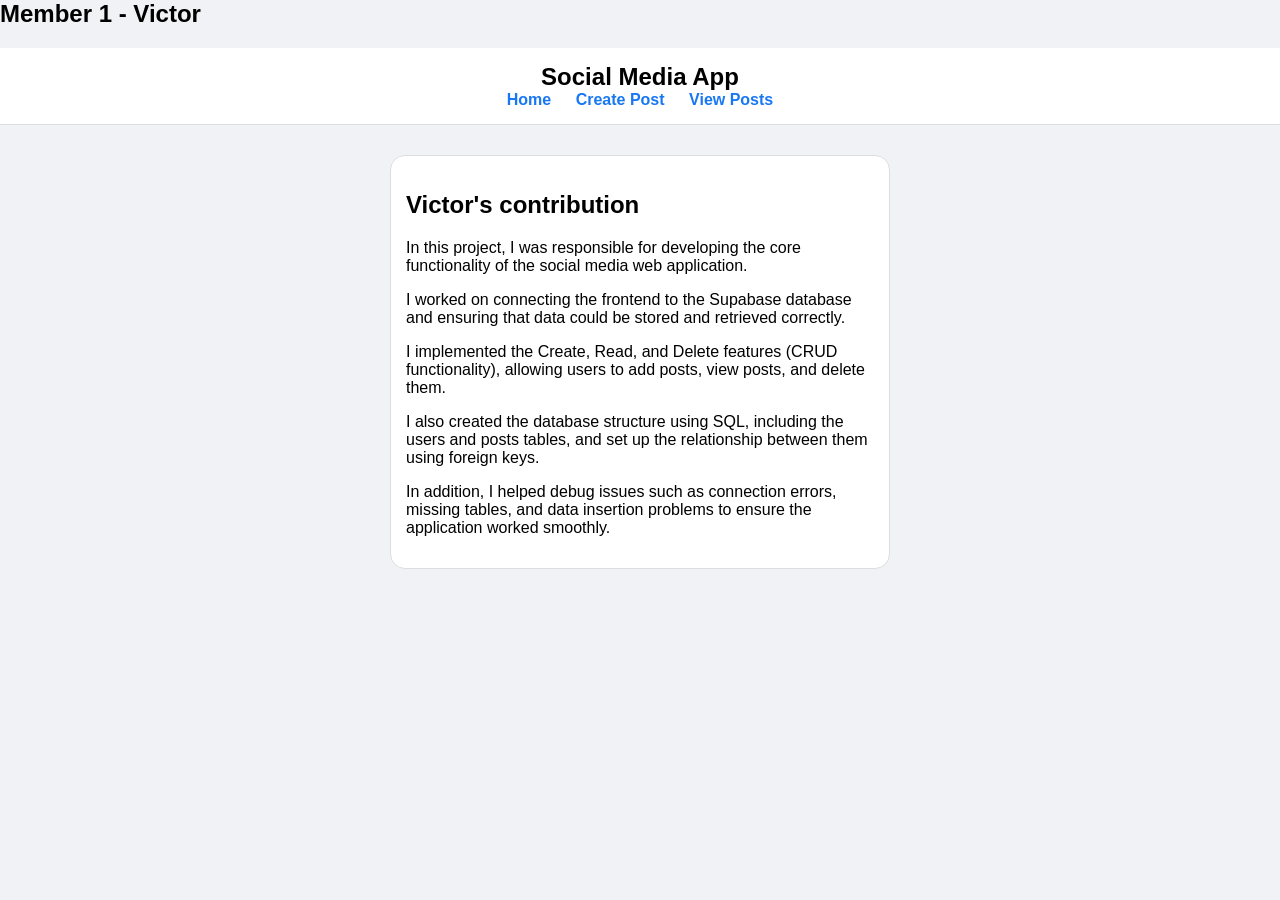
<file: member1.html>
<h2>Member 1 - Victor</h2>
<!DOCTYPE html>
<html>
<head>
    <title>Member 1</title>
    <link rel="stylesheet" href="styles.css">
</head>

<body>

<!-- NAVBAR -->
<div class="navbar">
    <h2>Social Media App</h2>
    <a href="index.html">Home</a>
    <a href="create-post.html">Create Post</a>
    <a href="view-posts.html">View Posts</a>
</div>

<!-- CONTENT -->
<div class="container">

    <div class="form-card">
        <h2>Victor's contribution</h2>

        <p>
            In this project, I was responsible for developing the core functionality of the social media web application.
        </p>

        <p>
            I worked on connecting the frontend to the Supabase database and ensuring that data could be stored and retrieved correctly.
        </p>

        <p>
            I implemented the Create, Read, and Delete features (CRUD functionality), allowing users to add posts, view posts, and delete them.
        </p>

        <p>
            I also created the database structure using SQL, including the users and posts tables, and set up the relationship between them using foreign keys.
        </p>

        <p>
            In addition, I helped debug issues such as connection errors, missing tables, and data insertion problems to ensure the application worked smoothly.
        </p>

    </div>

</div>

</body>
</html>
</file>
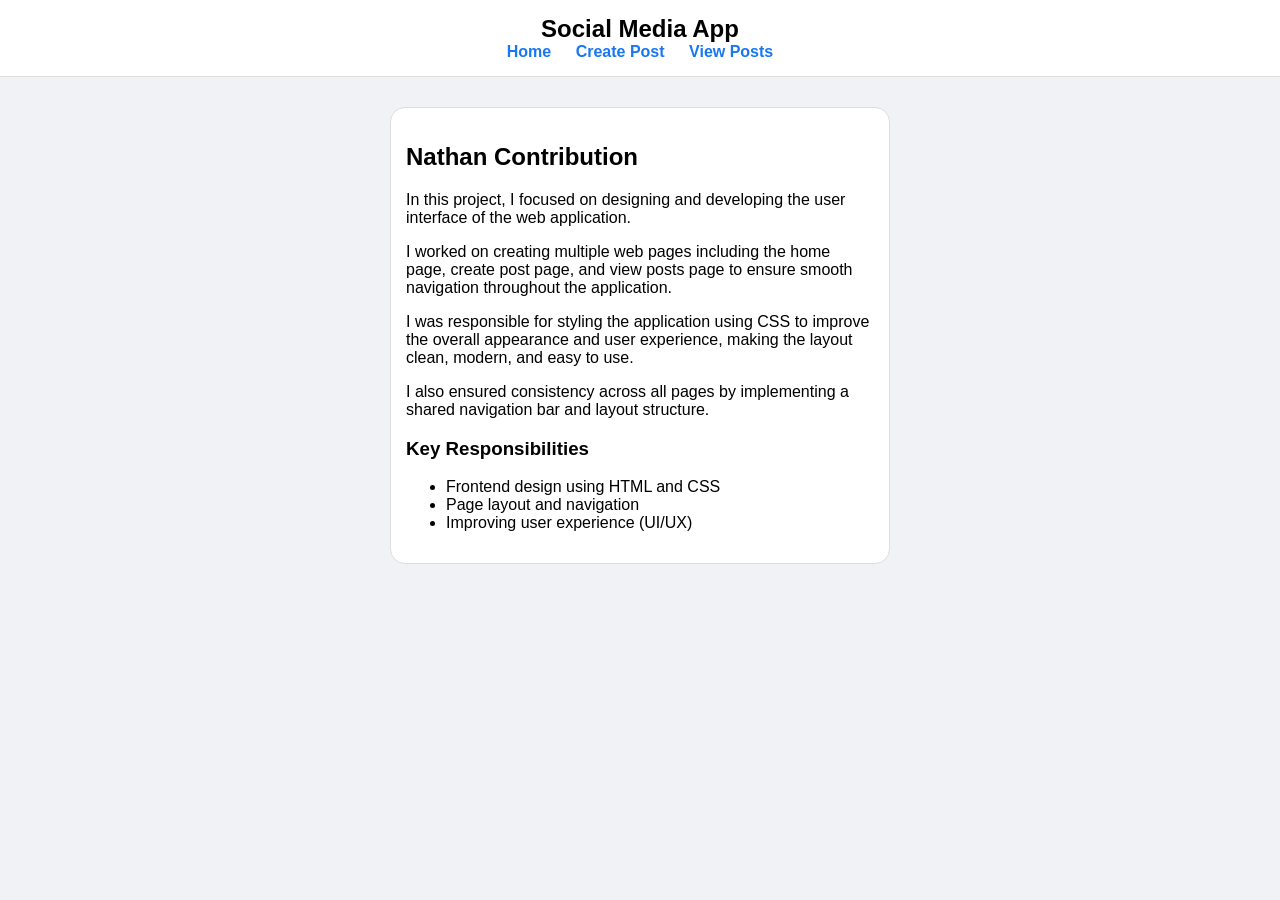
<file: member2.html>
<!DOCTYPE html>
<html>
<head>
    <title>Member 2</title>
    <link rel="stylesheet" href="styles.css">
</head>

<body>

<!-- NAVBAR -->
<div class="navbar">
    <h2>Social Media App</h2>
    <a href="index.html">Home</a>
    <a href="create-post.html">Create Post</a>
    <a href="view-posts.html">View Posts</a>
</div>

<!-- CONTENT -->
<div class="container">

    <div class="form-card">
        <h2>Nathan Contribution</h2>

        <p>
            In this project, I focused on designing and developing the user interface of the web application.
        </p>

        <p>
            I worked on creating multiple web pages including the home page, create post page, and view posts page to ensure smooth navigation throughout the application.
        </p>

        <p>
            I was responsible for styling the application using CSS to improve the overall appearance and user experience, making the layout clean, modern, and easy to use.
        </p>

        <p>
            I also ensured consistency across all pages by implementing a shared navigation bar and layout structure.
        </p>

        <h3>Key Responsibilities</h3>
        <ul>
            <li>Frontend design using HTML and CSS</li>
            <li>Page layout and navigation</li>
            <li>Improving user experience (UI/UX)</li>
        </ul>

    </div>

</div>

</body>
</html>
</file>
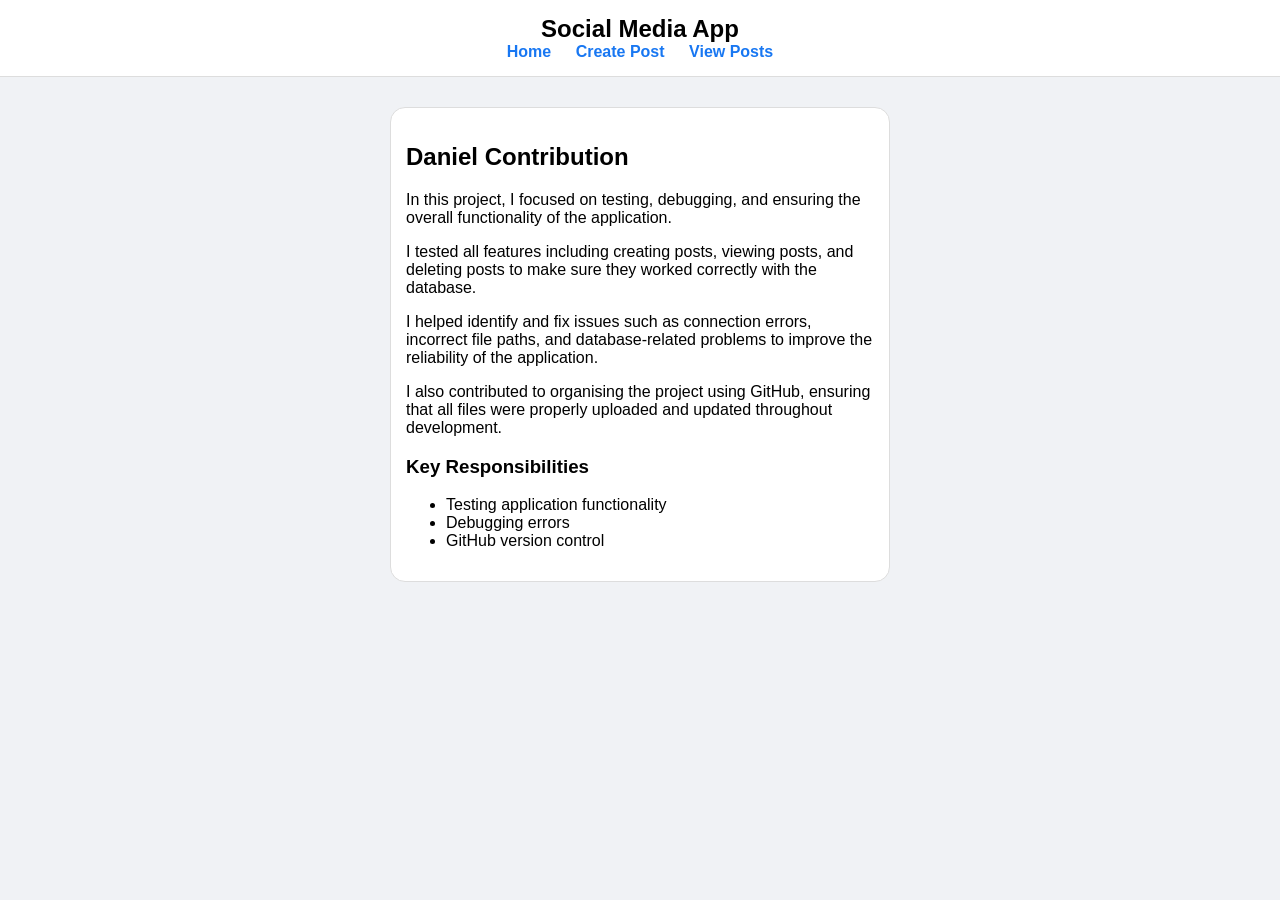
<file: member3.html>
<!DOCTYPE html>
<html>
<head>
    <title>Member 3</title>
    <link rel="stylesheet" href="styles.css">
</head>

<body>

<!-- NAVBAR -->
<div class="navbar">
    <h2>Social Media App</h2>
    <a href="index.html">Home</a>
    <a href="create-post.html">Create Post</a>
    <a href="view-posts.html">View Posts</a>
</div>

<!-- CONTENT -->
<div class="container">

    <div class="form-card">
        <h2>Daniel Contribution</h2>

        <p>
            In this project, I focused on testing, debugging, and ensuring the overall functionality of the application.
        </p>

        <p>
            I tested all features including creating posts, viewing posts, and deleting posts to make sure they worked correctly with the database.
        </p>

        <p>
            I helped identify and fix issues such as connection errors, incorrect file paths, and database-related problems to improve the reliability of the application.
        </p>

        <p>
            I also contributed to organising the project using GitHub, ensuring that all files were properly uploaded and updated throughout development.
        </p>

        <h3>Key Responsibilities</h3>
        <ul>
            <li>Testing application functionality</li>
            <li>Debugging errors</li>
            <li>GitHub version control</li>
        </ul>

    </div>

</div>

</body>
</html>
</file>
<file: styles.css>
/* BASE */
body {
    font-family: Arial, sans-serif;
    background-color: #f0f2f5;
    margin: 0;
}

/* NAVBAR */
.navbar {
    background-color: #ffffff;
    border-bottom: 1px solid #ddd;
    padding: 15px;
    text-align: center;
    position: sticky;
    top: 0;
}

.navbar h2 {
    margin: 0;
}

.navbar a {
    margin: 0 10px;
    text-decoration: none;
    color: #1877f2;
    font-weight: bold;
}

/* MAIN FEED */
.container {
    max-width: 500px;
    margin: 30px auto;
}

/* CREATE POST BOX (like Twitter) */
.form-card {
    background: white;
    padding: 15px;
    border-radius: 15px;
    border: 1px solid #ddd;
    margin-bottom: 20px;
}

/* TEXTAREA */
textarea {
    width: 100%;
    border: none;
    resize: none;
    font-size: 16px;
    outline: none;
    padding: 10px;
}

/* POST BUTTON */
button {
    background-color: #1da1f2;
    color: white;
    border: none;
    padding: 10px 15px;
    border-radius: 20px;
    cursor: pointer;
    float: right;
}

button:hover {
    background-color: #0d8ddb;
}

/* POSTS (like Instagram cards) */
.post {
    background: white;
    border: 1px solid #ddd;
    border-radius: 15px;
    margin-bottom: 15px;
    padding: 15px;
}

/* POST HEADER */
.post-header {
    font-weight: bold;
    margin-bottom: 10px;
}

/* POST CONTENT */
.post-content {
    font-size: 16px;
    margin-bottom: 10px;
}

/* DELETE BUTTON */
.delete-btn {
    background-color: #ff4d4d;
    border-radius: 15px;
    padding: 5px 10px;
    float: right;
}

.delete-btn:hover {
    background-color: #cc0000;
}

/* CLEAR FLOAT */
.post::after {
    content: "";
    display: block;
    clear: both;
}

/* HOME BUTTONS */
.home-buttons {
    margin-top: 20px;
}

.btn {
    display: inline-block;
    padding: 10px 20px;
    margin: 5px;
    background-color: #1da1f2;
    color: white;
    text-decoration: none;
    border-radius: 20px;
    font-weight: bold;
}

.btn:hover {
    background-color: #0d8ddb;
}

.btn.secondary {
    background-color: #555;
}

.btn.secondary:hover {
    background-color: #333;
}

/* TEAM LINKS */
.team-links {
    display: flex;
    justify-content: center;
    gap: 20px;
    margin-top: 15px;
}

.team-links a {
    text-decoration: none;
    color: #1da1f2;
    font-weight: bold;
}
</file>
